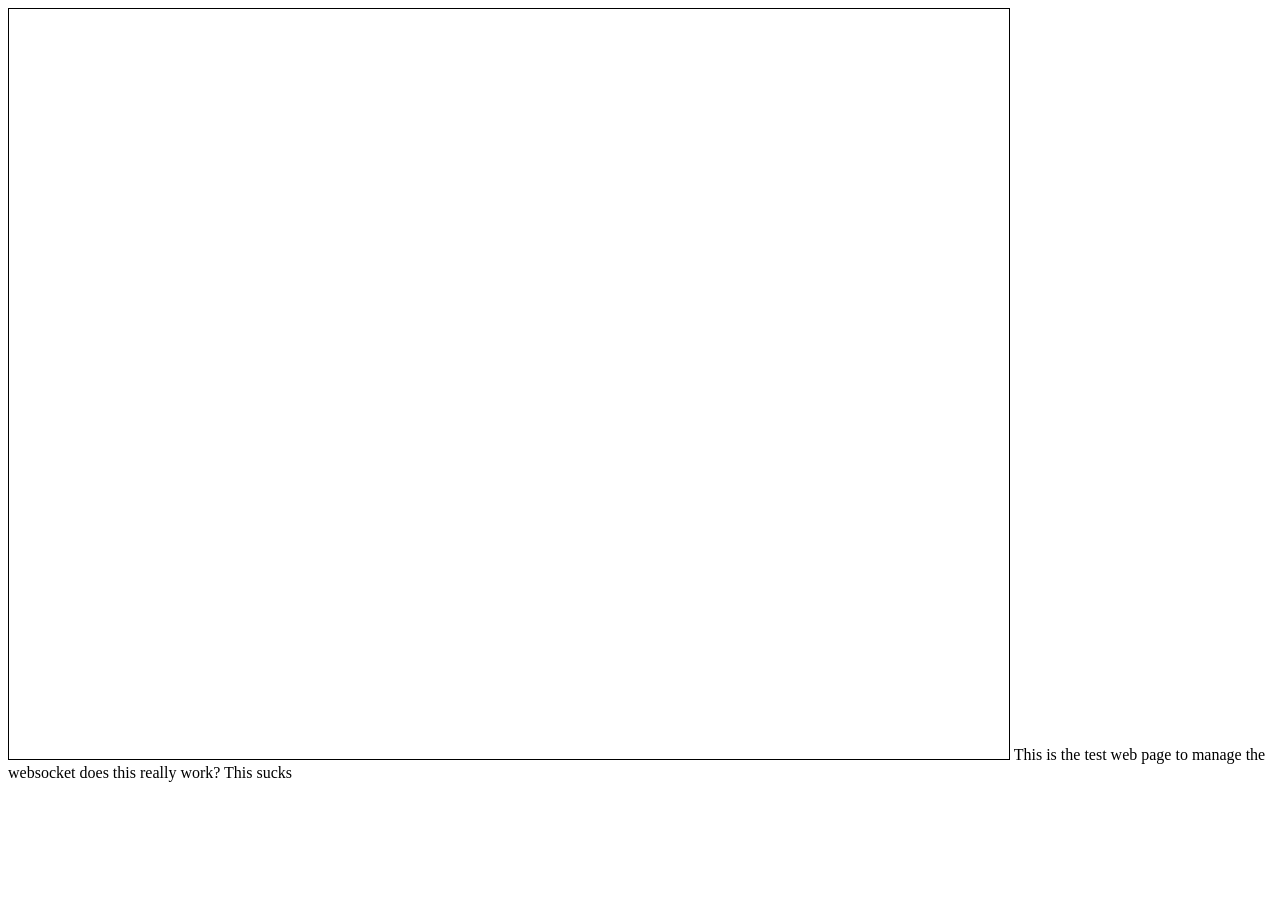
<file: src/main/resources/static/index.html>
<!DOCTYPE html>
<html>
    <head>
        <title>Gods Of Wargame</title>
        
        <meta http-equiv="Content-Type" content="text/html; charset=UTF-8">
    </head>

    <body>
        <canvas id="board" width="1000" height="750" style="border:1px solid #000000"></canvas>



    This is the test web page to manage the websocket
    does this really work?



    This sucks
        
    </body>
<!--<script src="CanvasDrawingEngine.js"></script>-->
<!--<script src="apihandler.js"></script>-->
<script src="websocket.js"></script>
</html>
</file>
